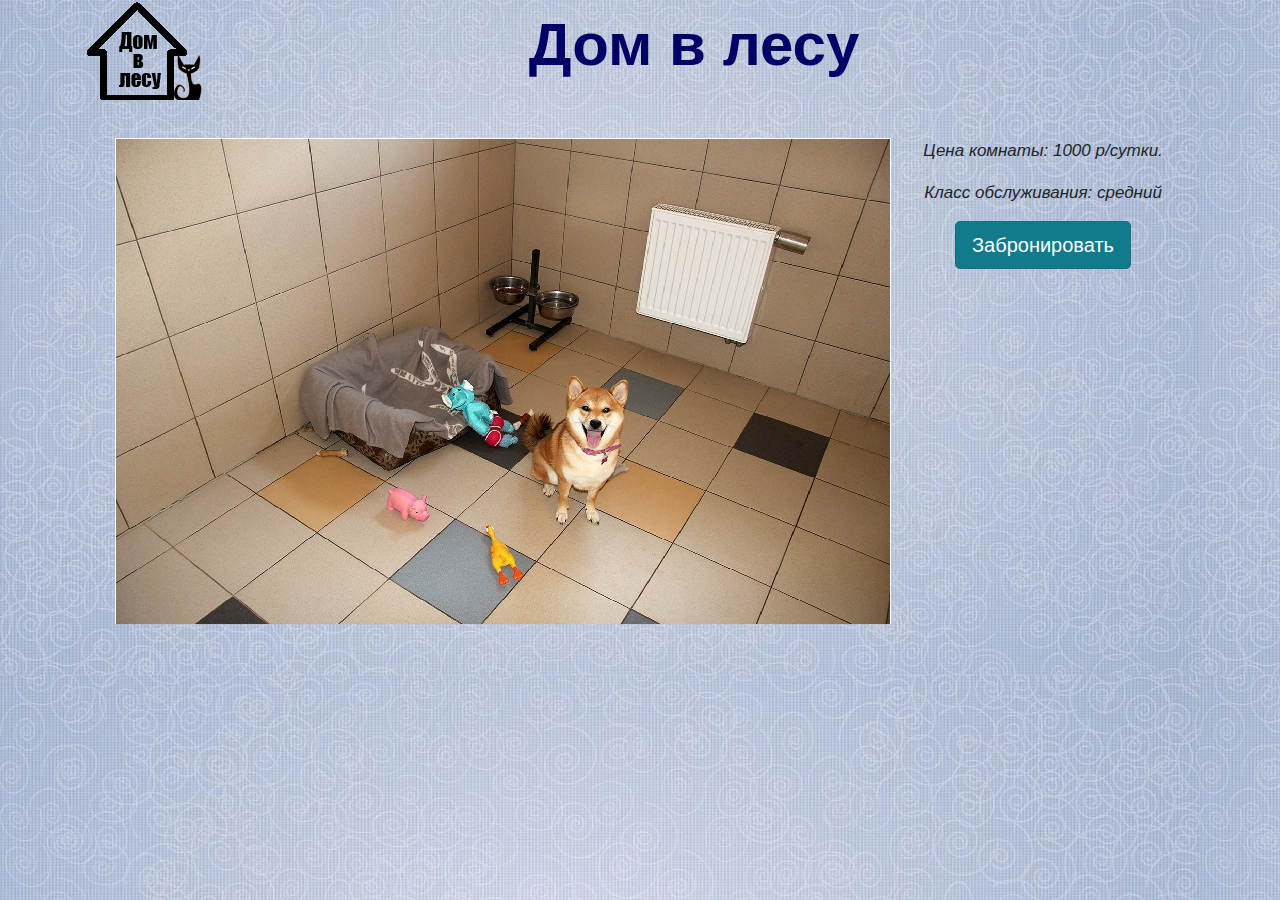
<file: 1.html>
<head>
    <meta charset="utf-8">   
   <title>Отель для собак</title> 
   <link rel="stylesheet" href="https://maxcdn.bootstrapcdn.com/bootstrap/4.0.0/css/bootstrap.min.css" integrity="sha384-Gn5384xqQ1aoWXA+058RXPxPg6fy4IWvTNh0E263XmFcJlSAwiGgFAW/dAiS6JXm" crossorigin="anonymous"> 
   <link rel="stylesheet" href="style.css">
</head>

<body bgcolor="#000" background="font.webp">

    <div class="container" id="header">
        <IMG SRC="logo.png" ALIGN="left">
        <div class="container text-center">
         <b> Дом в лесу </b>
        <div class="text-right">
	</div>
	<br>
	<br>

	<div class="container">
        <div class="row">
            <div class="col-sm">
	
				<img src="1.jpg">
			</div>
			<div class="col-sm">
				<p>Цена комнаты: 1000 р/сутки. </p>
				<p>Класс обслуживания: средний </p>
				 <a href="bronirovanie.html" class="btn btn-info btn-lg active">Забронировать</a>
			</div>
			
		</div>
	</div>
</body>
</file>
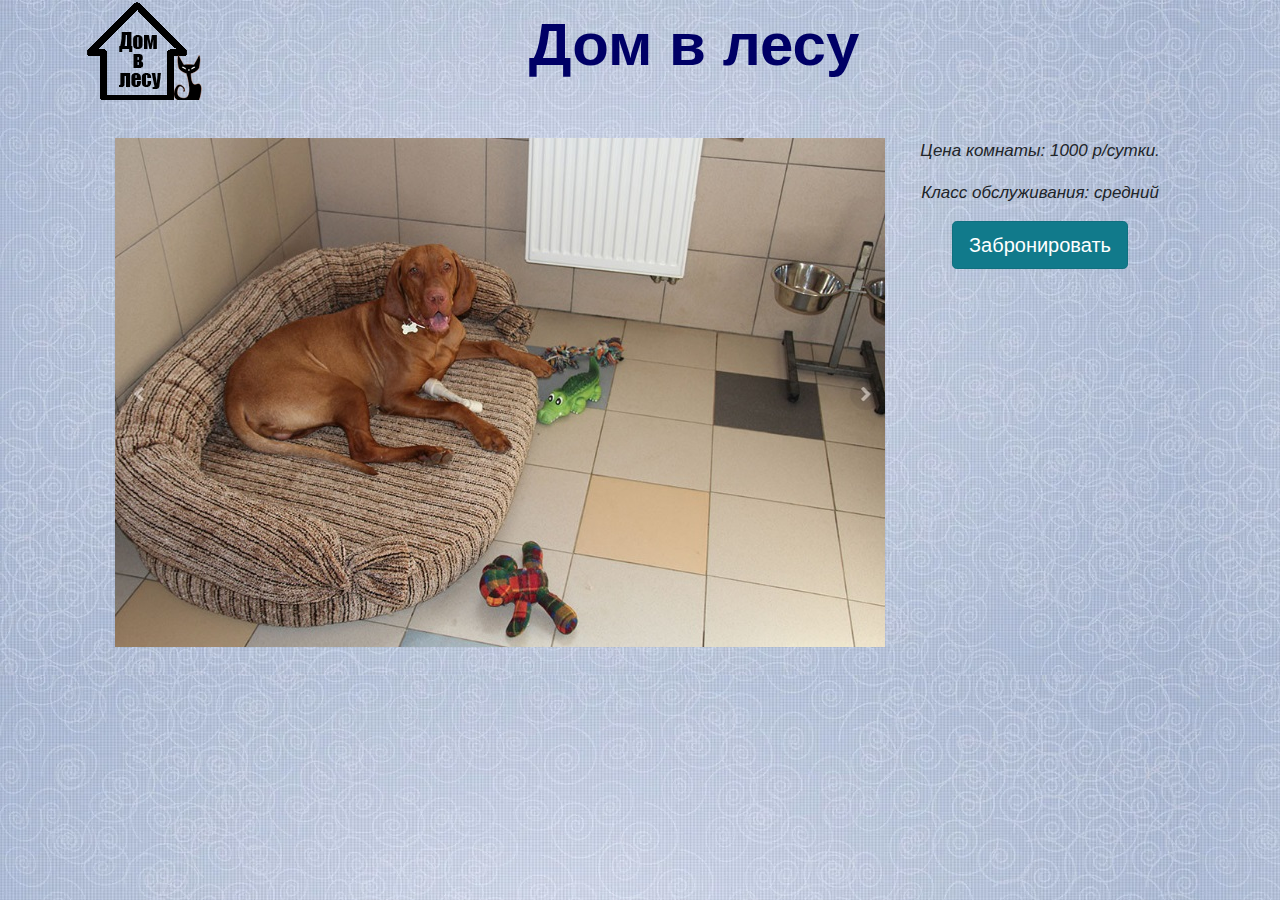
<file: 2.html>
<head>
    <meta charset="utf-8">   
   <title>Отель для собак</title> 
   <link rel="stylesheet" href="https://maxcdn.bootstrapcdn.com/bootstrap/4.0.0/css/bootstrap.min.css" integrity="sha384-Gn5384xqQ1aoWXA+058RXPxPg6fy4IWvTNh0E263XmFcJlSAwiGgFAW/dAiS6JXm" crossorigin="anonymous"> 
   <link rel="stylesheet" href="style.css">
</head>

<body bgcolor="#000" background="font.webp">

    <div class="container" id="header">
        <IMG SRC="logo.png" ALIGN="left">
        <div class="container text-center">
         <b> Дом в лесу </b>
        <div class="text-right">
	</div>
	<br>
	<br>

	<div class="container">
        <div class="row">
            <div class="col-sm">
	
				<img src="2.jpg" >
			</div>
			<div class="col-sm">
				<p>Цена комнаты: 1000 р/сутки. </p>
				<p>Класс обслуживания: средний </p>
				<a href="bronirovanie.html" class="btn btn-info btn-lg active">Забронировать</a>
			</div>
		</div>
	</div>
</body>
</file>
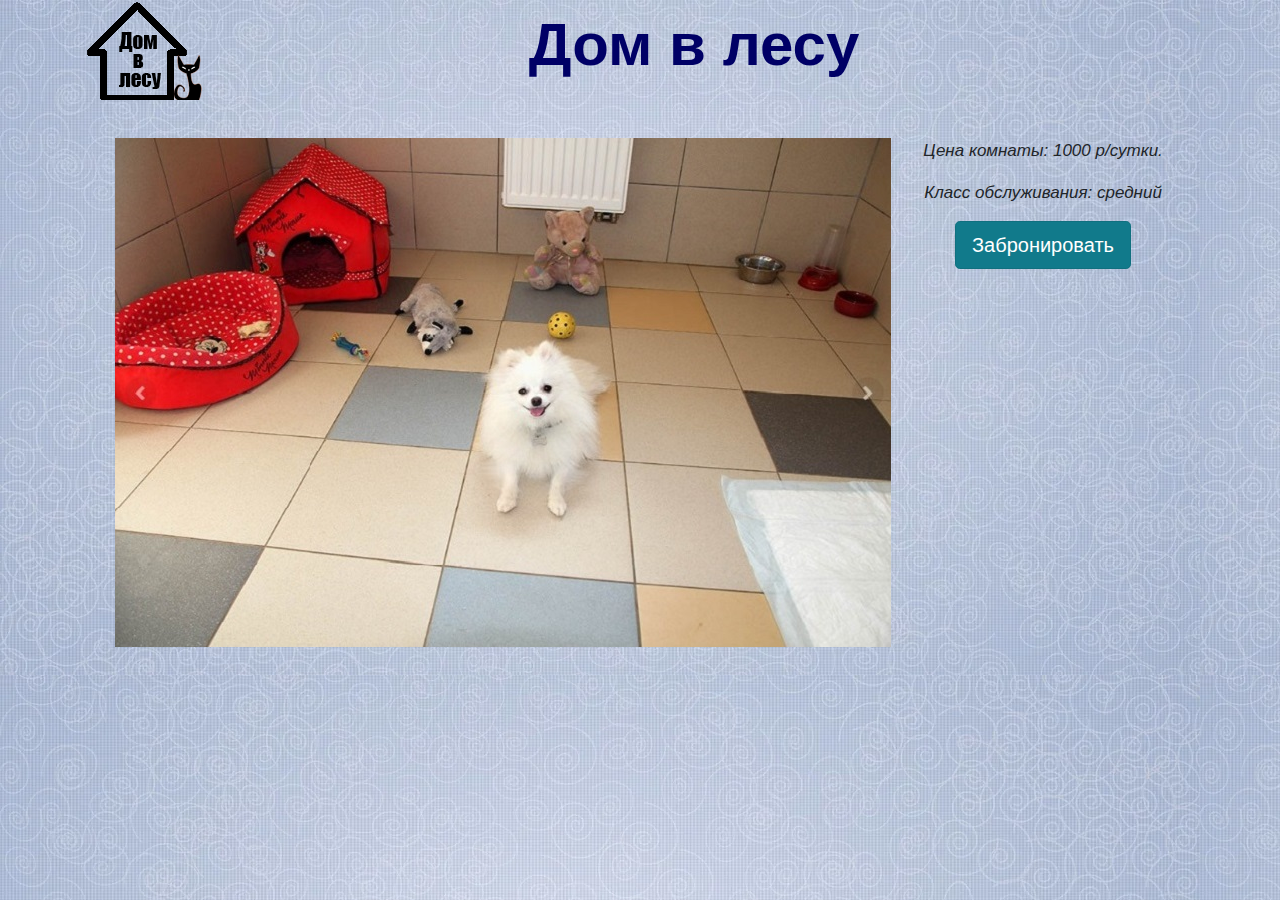
<file: 4.html>
<head>
    <meta charset="utf-8">   
   <title>Отель для собак</title> 
   <link rel="stylesheet" href="https://maxcdn.bootstrapcdn.com/bootstrap/4.0.0/css/bootstrap.min.css" integrity="sha384-Gn5384xqQ1aoWXA+058RXPxPg6fy4IWvTNh0E263XmFcJlSAwiGgFAW/dAiS6JXm" crossorigin="anonymous"> 
   <link rel="stylesheet" href="style.css">
</head>

<body bgcolor="#000" background="font.webp">

    <div class="container" id="header">
        <IMG SRC="logo.png" ALIGN="left">
        <div class="container text-center">
         <b> Дом в лесу </b>
        <div class="text-right">
	</div>
	<br>
	<br>

	<div class="container">
        <div class="row">
            <div class="col-sm">
	
				<img src="4.jpg" >
			</div>
			<div class="col-sm">
				<p>Цена комнаты: 1000 р/сутки. </p>
				<p>Класс обслуживания: средний </p>
				<a href="bronirovanie.html" class="btn btn-info btn-lg active">Забронировать</a>
			</div>
			
		</div>
	</div>
</body>
</file>
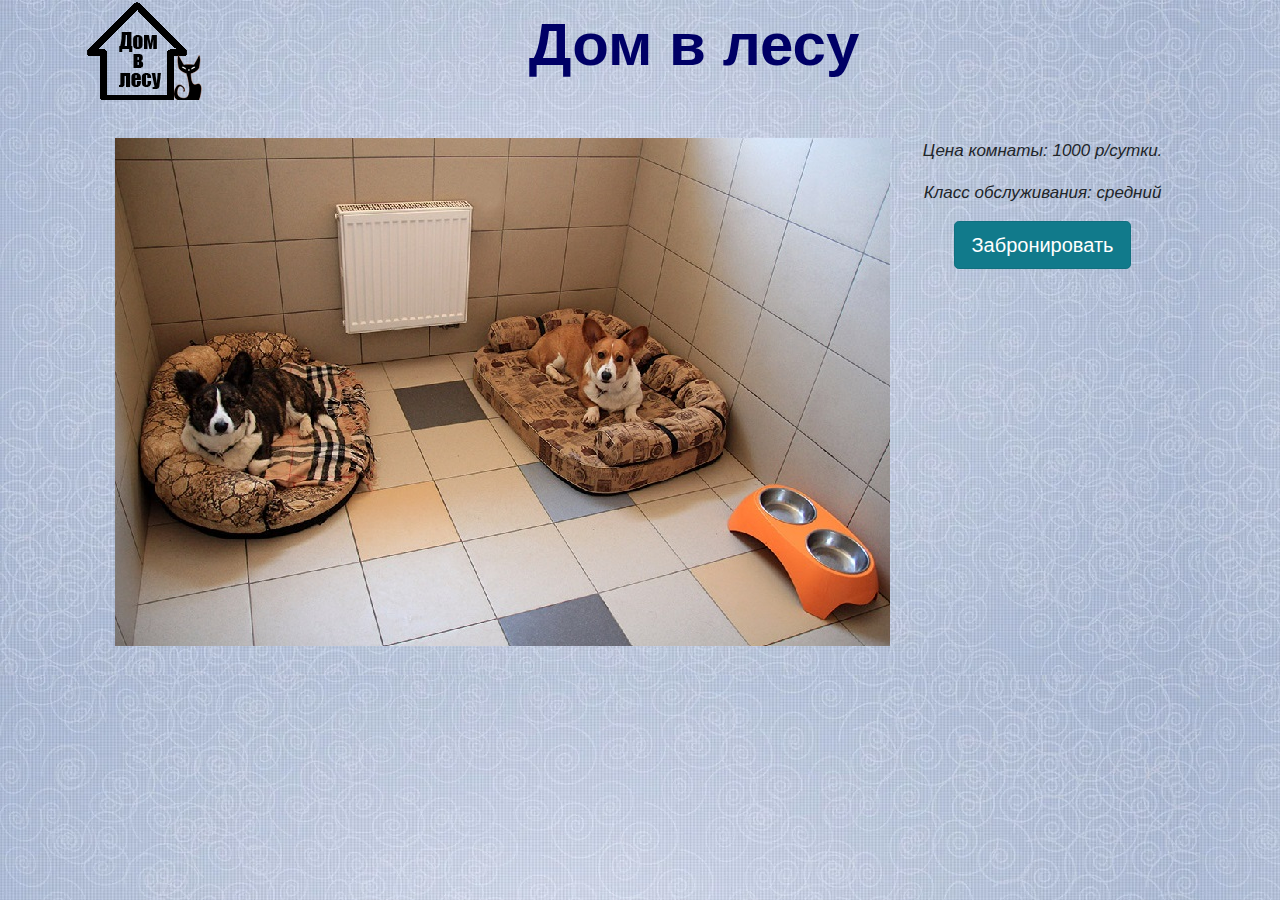
<file: 7.html>
<head>
    <meta charset="utf-8">   
   <title>Отель для собак</title> 
   <link rel="stylesheet" href="https://maxcdn.bootstrapcdn.com/bootstrap/4.0.0/css/bootstrap.min.css" integrity="sha384-Gn5384xqQ1aoWXA+058RXPxPg6fy4IWvTNh0E263XmFcJlSAwiGgFAW/dAiS6JXm" crossorigin="anonymous"> 
   <link rel="stylesheet" href="style.css">
</head>

<body bgcolor="#000" background="font.webp">

    <div class="container" id="header">
        <IMG SRC="logo.png" ALIGN="left">
        <div class="container text-center">
         <b> Дом в лесу </b>
        <div class="text-right">
	</div>
	<br>
	<br>

	<div class="container">
        <div class="row">
            <div class="col-sm">
	
				<img src="7.jpg">
			</div>
			<div class="col-sm">
				<p>Цена комнаты: 1000 р/сутки. </p>
				<p>Класс обслуживания: средний </p>
				<a href="bronirovanie.html" class="btn btn-info btn-lg active">Забронировать</a>
			</div>
			
		</div>
	</div>
</body>
</file>
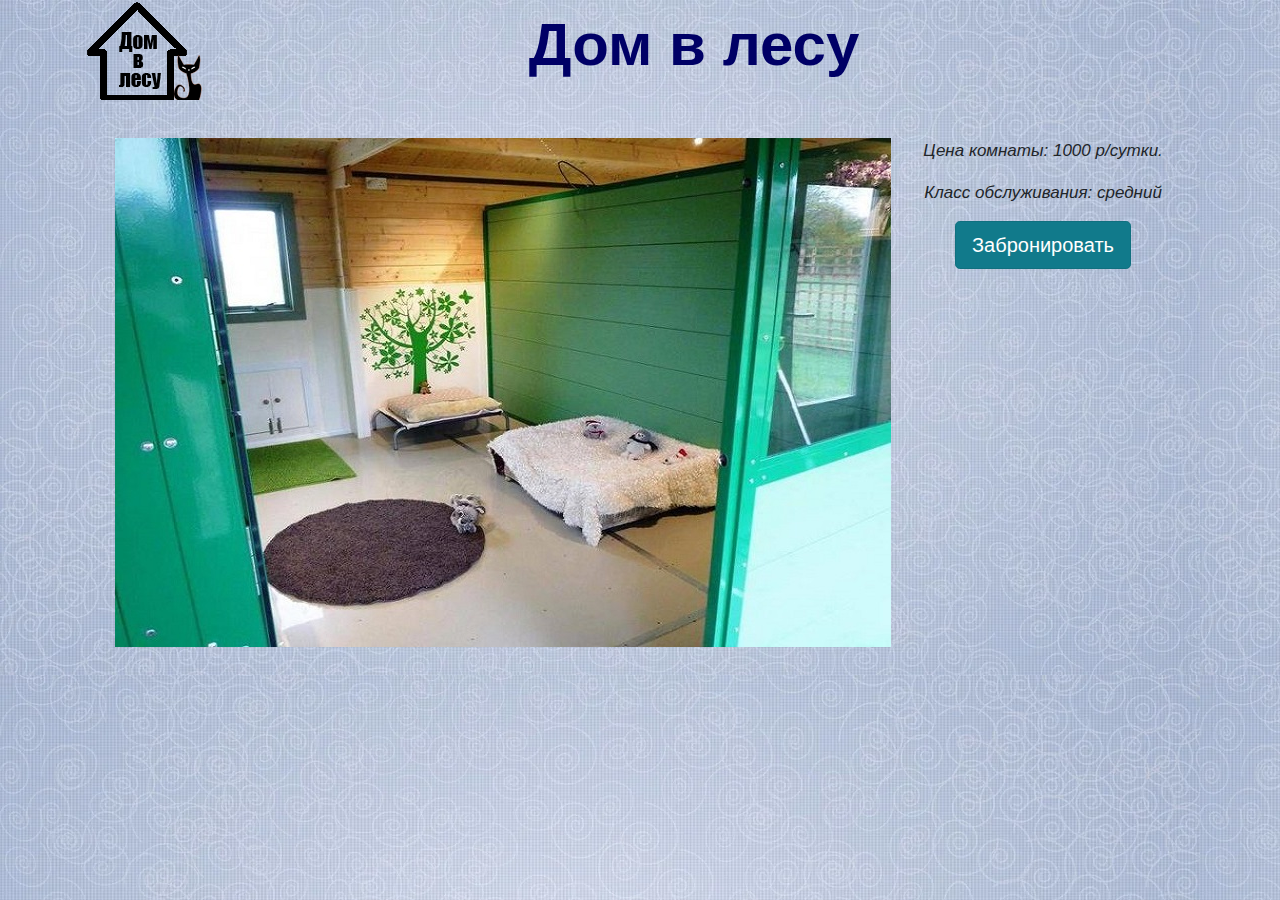
<file: 8.html>
<head>
    <meta charset="utf-8">   
   <title>Отель для собак</title> 
   <link rel="stylesheet" href="https://maxcdn.bootstrapcdn.com/bootstrap/4.0.0/css/bootstrap.min.css" integrity="sha384-Gn5384xqQ1aoWXA+058RXPxPg6fy4IWvTNh0E263XmFcJlSAwiGgFAW/dAiS6JXm" crossorigin="anonymous"> 
   <link rel="stylesheet" href="style.css">
</head>

<body bgcolor="#000" background="font.webp">

    <div class="container" id="header">
        <IMG SRC="logo.png" ALIGN="left">
        <div class="container text-center">
         <b> Дом в лесу </b>
        <div class="text-right">
	</div>
	<br>
	<br>

	<div class="container">
        <div class="row">
            <div class="col-sm">
	
				<img src="8.jpg">
			</div>
			<div class="col-sm">
				<p>Цена комнаты: 1000 р/сутки. </p>
				<p>Класс обслуживания: средний </p>
				<a href="bronirovanie.html" class="btn btn-info btn-lg active">Забронировать</a>
			</div>
			
		</div>
	</div>
</body>
</file>
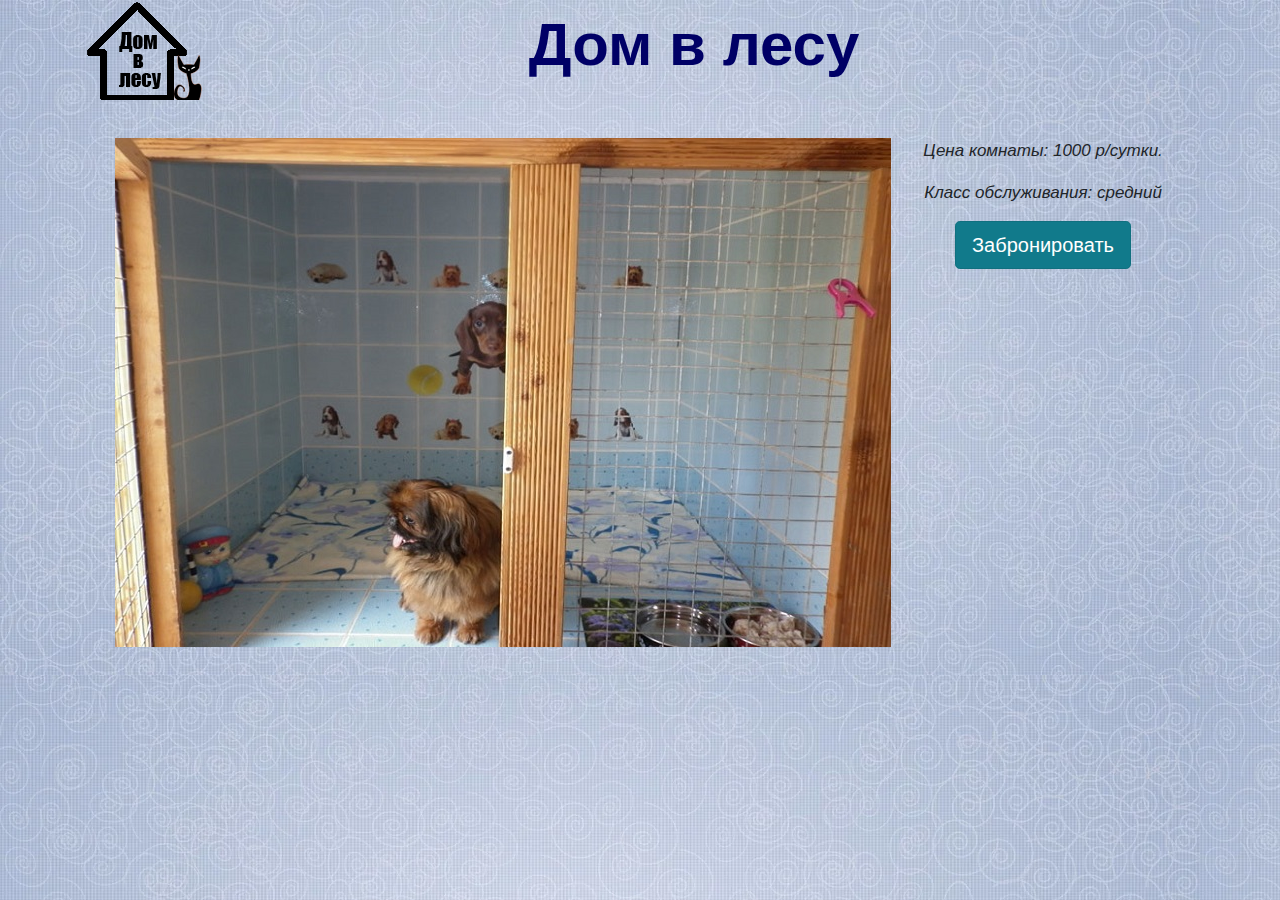
<file: 9.html>
<head>
    <meta charset="utf-8">   
   <title>Отель для собак</title> 
   <link rel="stylesheet" href="https://maxcdn.bootstrapcdn.com/bootstrap/4.0.0/css/bootstrap.min.css" integrity="sha384-Gn5384xqQ1aoWXA+058RXPxPg6fy4IWvTNh0E263XmFcJlSAwiGgFAW/dAiS6JXm" crossorigin="anonymous"> 
   <link rel="stylesheet" href="style.css">
</head>

<body bgcolor="#000" background="font.webp">

    <div class="container" id="header">
        <IMG SRC="logo.png" ALIGN="left">
        <div class="container text-center">
         <b> Дом в лесу </b>
        <div class="text-right">
	</div>
	<br>
	<br>

	<div class="container">
        <div class="row">
            <div class="col-sm">
	
				<img src="9.jpg">
			</div>
			<div class="col-sm">
				<p>Цена комнаты: 1000 р/сутки. </p>
				<p>Класс обслуживания: средний </p>
				<a href="bronirovanie.html" class="btn btn-info btn-lg active">Забронировать</a>
			</div>
			
		</div>
	</div>
</body>
</file>
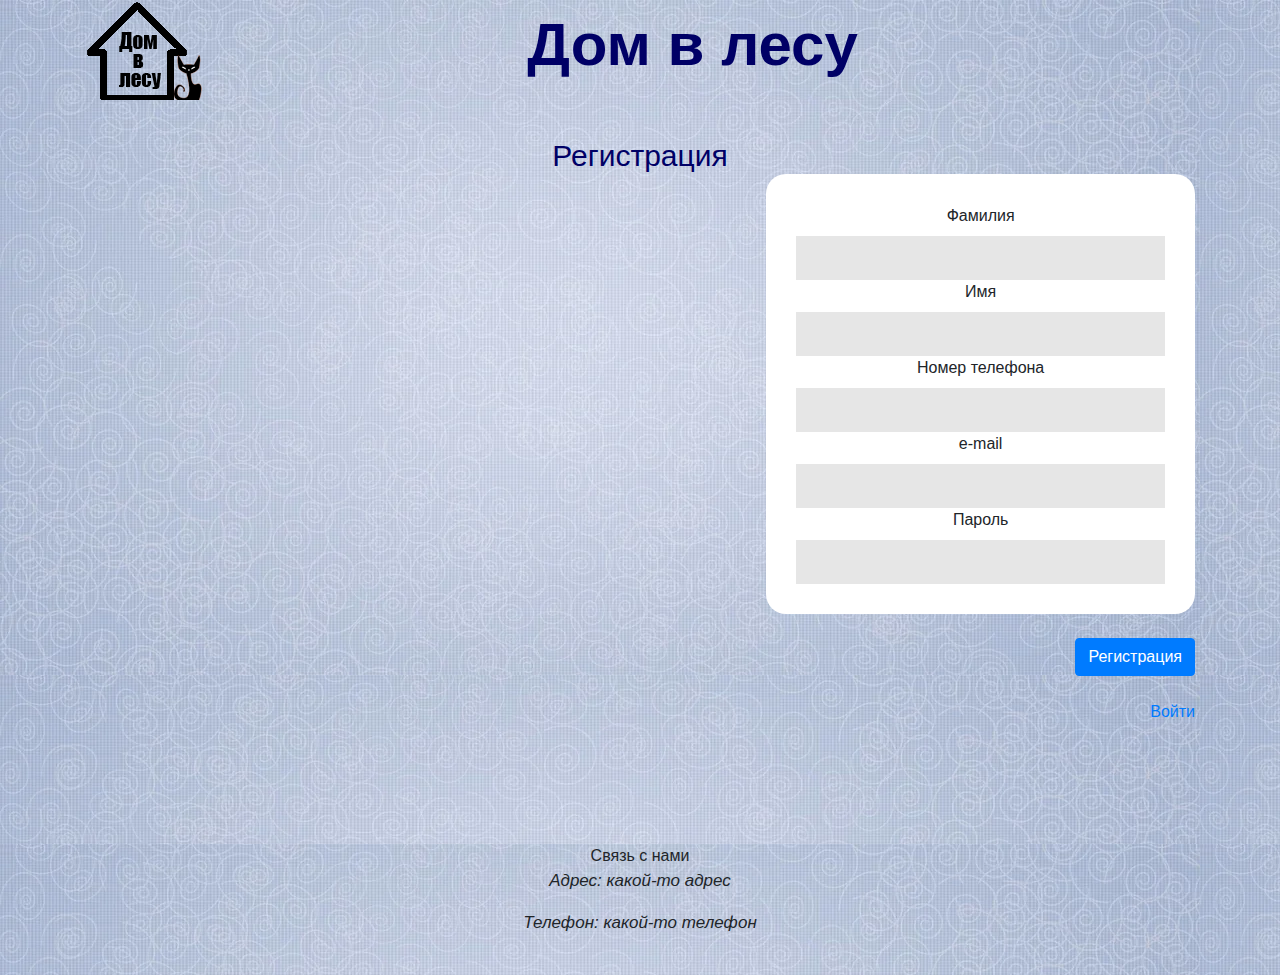
<file: reg.html>
<!doctype html>
<html lang="en">
<head>
    <meta charset="utf-8">
    <meta name="viewport" content="width=device-width, initial-scale=1, shrink-to-fit=no">
    <link rel="stylesheet" href="https://maxcdn.bootstrapcdn.com/bootstrap/4.0.0/css/bootstrap.min.css" integrity="sha384-Gn5384xqQ1aoWXA+058RXPxPg6fy4IWvTNh0E263XmFcJlSAwiGgFAW/dAiS6JXm" crossorigin="anonymous">
    <script src="https://ajax.googleapis.com/ajax/libs/jquery/3.4.1/jquery.min.js"></script>
    <script src="https://maxcdn.bootstrapcdn.com/bootstrap/3.4.1/js/bootstrap.min.js"></script>
    <title>Отель для собак</title>
    <link rel="stylesheet" href="style.css">

    <style>
        footer {
            background-image:url( font.webp);
        }
    </style>
</head>

<!-------------------------------------------------------------------------->

<body bgcolor="#000" background="font.webp">

    
	<script>
		function registr() {
			var name ;
			var lastname ;
			var mobile;
			var login;
			var password;
			
			name = document.getElementById('n').value;
			lastname = document.getElementById('ln').value;
			mobile = document.getElementById('mob').value;
			login = document.getElementById('log').value;
			password = document.getElementById('par').value

			//отправка данных на сервер
		}

	</script>

	
	
	
	
	<div class="container" id="header">
		<IMG SRC="logo.png" ALIGN="left">
		<div class="container text-center">
			<b> Дом в лесу </b>
		</div>
	</div>
	<br>
	<br>
	<div class="container text-center">
		<div class="form-wrap">
			<div class="profile">
				<h1>Регистрация</h1>
			</div>
			 <form>
				<div>
					<label for="name">Фамилия</label>
					<input type="text" name="lastname" required id="n">
				</div>
				
				<div>
					<label for="name">Имя</label>
					<input type="text" name="name" required id="ln">
				</div> 	
				
				<div>
					<label for="name">Номер телефона</label>
					<input type="text" name="tel" required id="mob">
				</div>
				
				<div>
					<label for="name">e-mail</label>
					<input type="text" name="mail" required id="log">
				</div>
				
				<div>
					<label for="name">Пароль</label>
					<input type="text" name="pass" required id="par">
				</div>
				
				<div class="select-arrow">
				</div> 
			</form> 
		</div>
		<br>
	</div>
	<div class="container text-right">
        <!-- <a href="vhod.html" 
			class="btn btn-info btn-lg active" 
			style="display: inline; margin-center: auto;" 
			role="button"aria-pressed="true">
			Регистрация
		 </a>	-->
		 <button onclick="proverka()"  class="btn btn-primary" > Регистрация </button>
		<br>
		<br>
		<a href="vhod.html">
			Войти
		</a>
	</div>
	<br>
	<br>
	<br>
	<br>
	<br>
	<footer class="container-fluid text-center">
		<div id="footer" class="main-box">
			<div>
				Связь с нами
				<p>Адрес: какой-то адрес</p>
				<p>Телефон: какой-то телефон </p>
			</div>
		</div>
		<br>
	</footer>


	<!-- Optional JavaScript -->
	<!-- jQuery first, then Popper.js, then Bootstrap JS -->
	<script src="https://code.jquery.com/jquery-3.2.1.slim.min.js" integrity="sha384-KJ3o2DKtIkvYIK3UENzmM7KCkRr/rE9/Qpg6aAZGJwFDMVNA/GpGFF93hXpG5KkN" crossorigin="anonymous"></script>
	<script src="https://cdnjs.cloudflare.com/ajax/libs/popper.js/1.12.9/umd/popper.min.js" integrity="sha384-ApNbgh9B+Y1QKtv3Rn7W3mgPxhU9K/ScQsAP7hUibX39j7fakFPskvXusvfa0b4Q" crossorigin="anonymous"></script>
	<script src="https://maxcdn.bootstrapcdn.com/bootstrap/4.0.0/js/bootstrap.min.js" integrity="sha384-JZR6Spejh4U02d8jOt6vLEHfe/JQGiRRSQQxSfFWpi1MquVdAyjUar5+76PVCmYl" crossorigin="anonymous"></script>

</body>
</html>
</file>
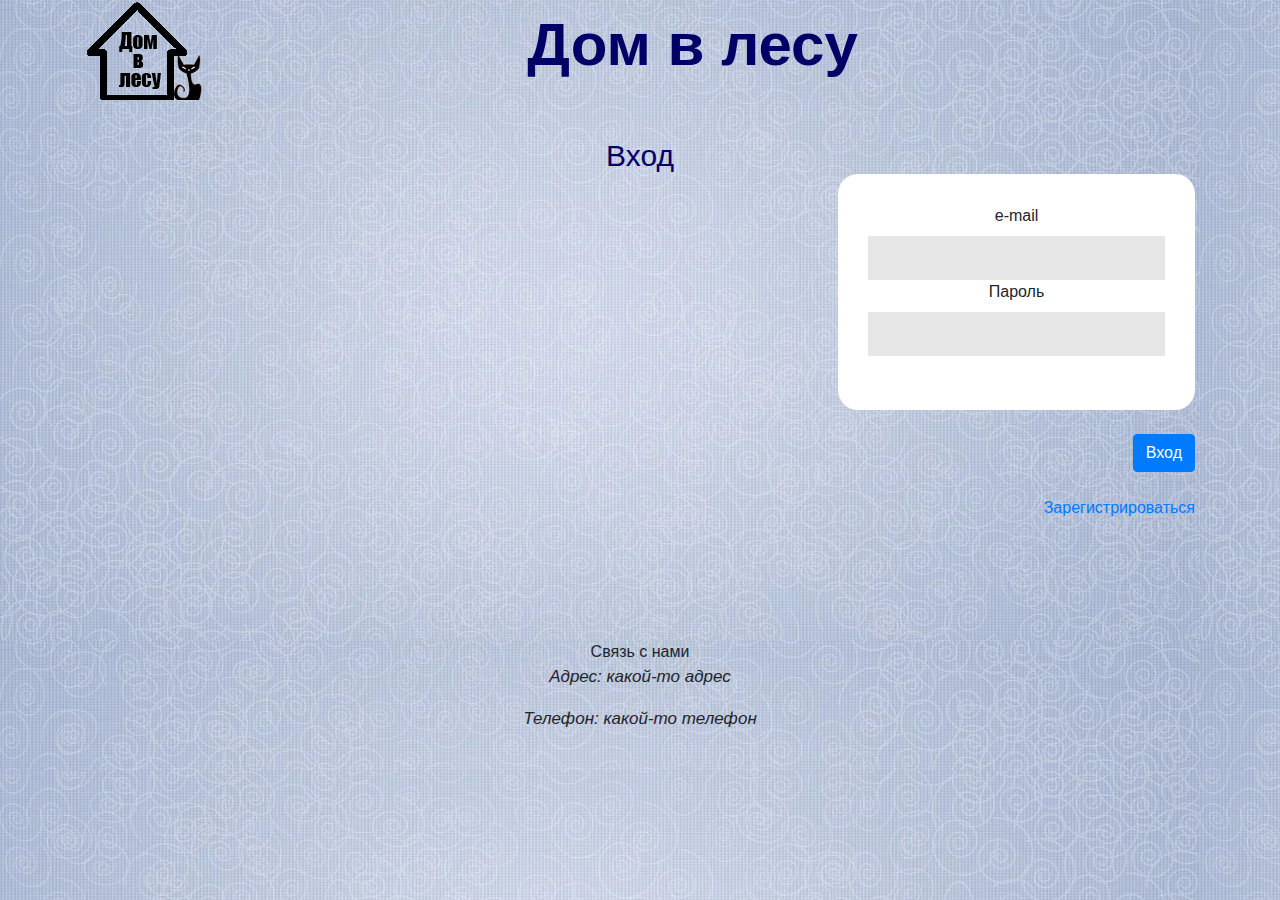
<file: vhod.html>
<!doctype html>
<html lang="en">
<head>
    <meta charset="utf-8">
    <meta name="viewport" content="width=device-width, initial-scale=1, shrink-to-fit=no">
    <link rel="stylesheet" href="https://maxcdn.bootstrapcdn.com/bootstrap/4.0.0/css/bootstrap.min.css" integrity="sha384-Gn5384xqQ1aoWXA+058RXPxPg6fy4IWvTNh0E263XmFcJlSAwiGgFAW/dAiS6JXm" crossorigin="anonymous">
    <script src="https://ajax.googleapis.com/ajax/libs/jquery/3.4.1/jquery.min.js"></script>
    <script src="https://maxcdn.bootstrapcdn.com/bootstrap/3.4.1/js/bootstrap.min.js"></script>
    <title>Отель для собак</title>
    <link rel="stylesheet" href="style.css">

    <style>
        footer {
            background-image:url( font.webp);
        }
    </style>
</head>

<!-------------------------------------------------------------------------->

<body bgcolor="#000" background="font.webp">
	
	<script>
		function proverka() {
			var login ;
			var password ;
			
			login = document.getElementById('log').value;
			password = document.getElementById('par').value			
			
			if(login == 'admin' && password == '12345') {
		
				//var div = document.createElement("div");  
				//div.innerHTML = <a href="index2.html"> </a>
				
	            
			} 
			else {
				alert('Неверно введен логин и/или пароль');
			}
		}

	</script>






   <div class="container" id="header">
		<IMG SRC="logo.png" ALIGN="left">
		<div class="container text-center">
			<b> Дом в лесу </b>
		</div>
	</div>
<br>
<br>

	<div class="container text-center">
		<div class="form-wrap">
			<div class="profile">
				<h1>Вход</h1>
			</div>
			<form>
				<div>
					<label for="name">e-mail</label>
					<input type="text" name="mail" required id='log'>
				</div>
				<div>
					<label for="name">Пароль</label>
					<input type="password" name="pass" required id='par'>
					
				</div> 	
				<br>
				<!--<div>	
				<input type='button' value='vhod'  onclick='proverka()'>
				</div>-->
				
				<div class="select-arrow">
				</div> 
			</form> 
		</div>
		<br>
	</div>
	<div class="container text-right">
	<button onclick="proverka()"  class="btn btn-primary" > Вход </button>
       <!-- <a href="index2.html" class="btn btn-info btn-lg active" style="display: inline; margin-center: auto;" role="button"aria-pressed="true">Вход</a>-->
	   
		<br>
		<br>
		<a href="reg.html">
			Зарегистрироваться
		</a>
	</div>
<br>
<br>
<br>
<br>
<br>
	<footer class="container-fluid text-center">
		<div id="footer" class="main-box">
			<div>
				Связь с нами
				<p>Адрес: какой-то адрес</p>
				<p>Телефон: какой-то телефон </p>
			</div>
		</div>   
		<br>
	</footer>
	<!-- Optional JavaScript -->
	<!-- jQuery first, then Popper.js, then Bootstrap JS -->
	<script src="https://code.jquery.com/jquery-3.2.1.slim.min.js" integrity="sha384-KJ3o2DKtIkvYIK3UENzmM7KCkRr/rE9/Qpg6aAZGJwFDMVNA/GpGFF93hXpG5KkN" crossorigin="anonymous"></script>
	<script src="https://cdnjs.cloudflare.com/ajax/libs/popper.js/1.12.9/umd/popper.min.js" integrity="sha384-ApNbgh9B+Y1QKtv3Rn7W3mgPxhU9K/ScQsAP7hUibX39j7fakFPskvXusvfa0b4Q" crossorigin="anonymous"></script>
	<script src="https://maxcdn.bootstrapcdn.com/bootstrap/4.0.0/js/bootstrap.min.js" integrity="sha384-JZR6Spejh4U02d8jOt6vLEHfe/JQGiRRSQQxSfFWpi1MquVdAyjUar5+76PVCmYl" crossorigin="anonymous"></script>

</body>
</html>
</file>
<file: style.css>
b{
    color: #000066;
    font-size: 60px;
    position: center;
    margin: 0;
    text-align: center;

}
.carousel-item img {
    height: 500px;
}
p{
    font-style: italic;
    font-size: 17px;
}
h1{
	text-align: center;
	color: #000066;
	font-size: 30px;
	margin: 0;
}


.form-wrap.profile {
  width: 240px;
  text-align: center;
  padding: 30px;
  
}
form {
  background: white;
  float: right;
  width: auto;/*ширина полей*/
  padding: 30px; /*отступ от края рамки внутри*/
  border-radius:20px ; /*закругление рамки*/
}
.form-wrap:after, form div:after {
  content: "";
  display: table;
  clear: both;
  
}


label,{
  display: block;
  font-size: 14px;
  margin-bottom: 8px;
}
input[type="text"] {
  border-width: 0;
  outline: none;
  margin: 0;
  width: 100%;
  padding: 10px 15px;
  background: #e6e6e6;
}
input[type="password"] {
  border-width: 0;
  outline: none;
  margin: 0;
  width: 100%;
  padding: 10px 15px;
  background: #e6e6e6;
}


.center-img {
  text-align: center;
}
</file>
